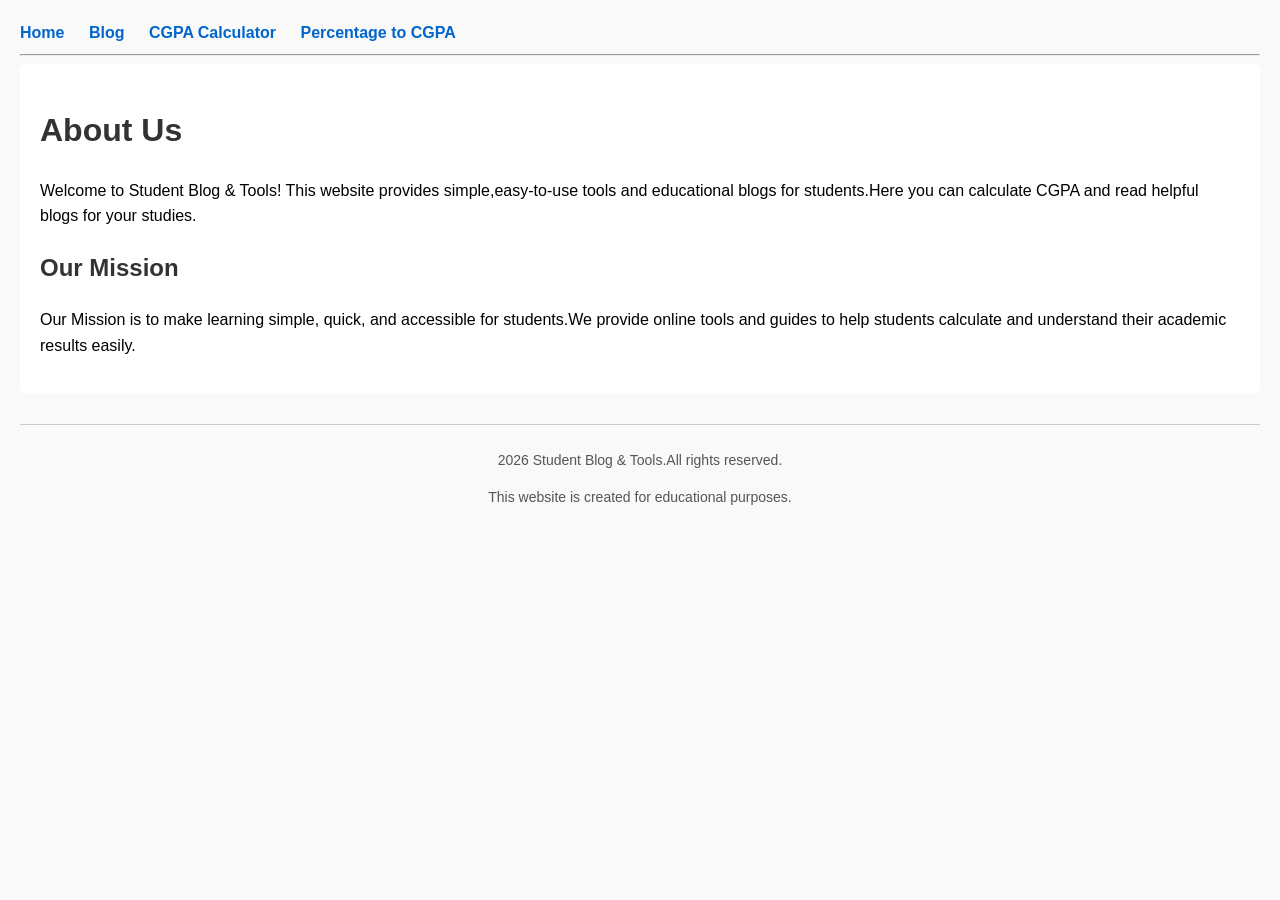
<file: about.html>
<!DOCTYPE html>
<html lang="en">
    <head>
        <meta charset="UTF-8">
        <title>About | Student Blog & Tools</title>
        <meta name="viewport" content="width=device-width,intial-scale=1.0">
        <style>
            body {font-family:Arial, sans-serif;
            background:#f9f9f9; margin:20px;
        line-height:1.6;}
        nav a{margin-right:20px; text-decoration:none; color:#0066cc; font-weight:bold;}
        nav a:hover{text-decoration:underline;}
        .container{background:#fff;padding:20px;border-radius:6px;}
        h1,h2{color:#333;}
        footer{margin-top:30px; padding-top:10px; border-top:1px solid#ccc;font-size:14px;color:#555;text-align:center;}
        </style>
        </head>
    <body>
<nav>
    <a href="index.html">Home</a>
    <a href="blog.html">Blog</a>
    <a href="cgpa.html">CGPA Calculator</a>
    <a href="blog2.html">Percentage to CGPA</a>
</nav>
<hr>
<div class="container">
    <h1>About Us</h1>
    <p>Welcome to Student Blog & Tools! This website provides simple,easy-to-use tools and educational blogs for students.Here you can calculate CGPA and read helpful blogs for your studies.</p>
    <h2>Our Mission</h2>
    <p>Our Mission is to make learning simple, quick, and accessible for students.We provide online tools and guides to help students calculate and understand their academic results easily.</p>
</div>
<footer>
    <p>2026 Student Blog & Tools.All rights reserved.</p>
    <p>This website is created for educational purposes.</p>
</footer>
</body>
</html>
</file>
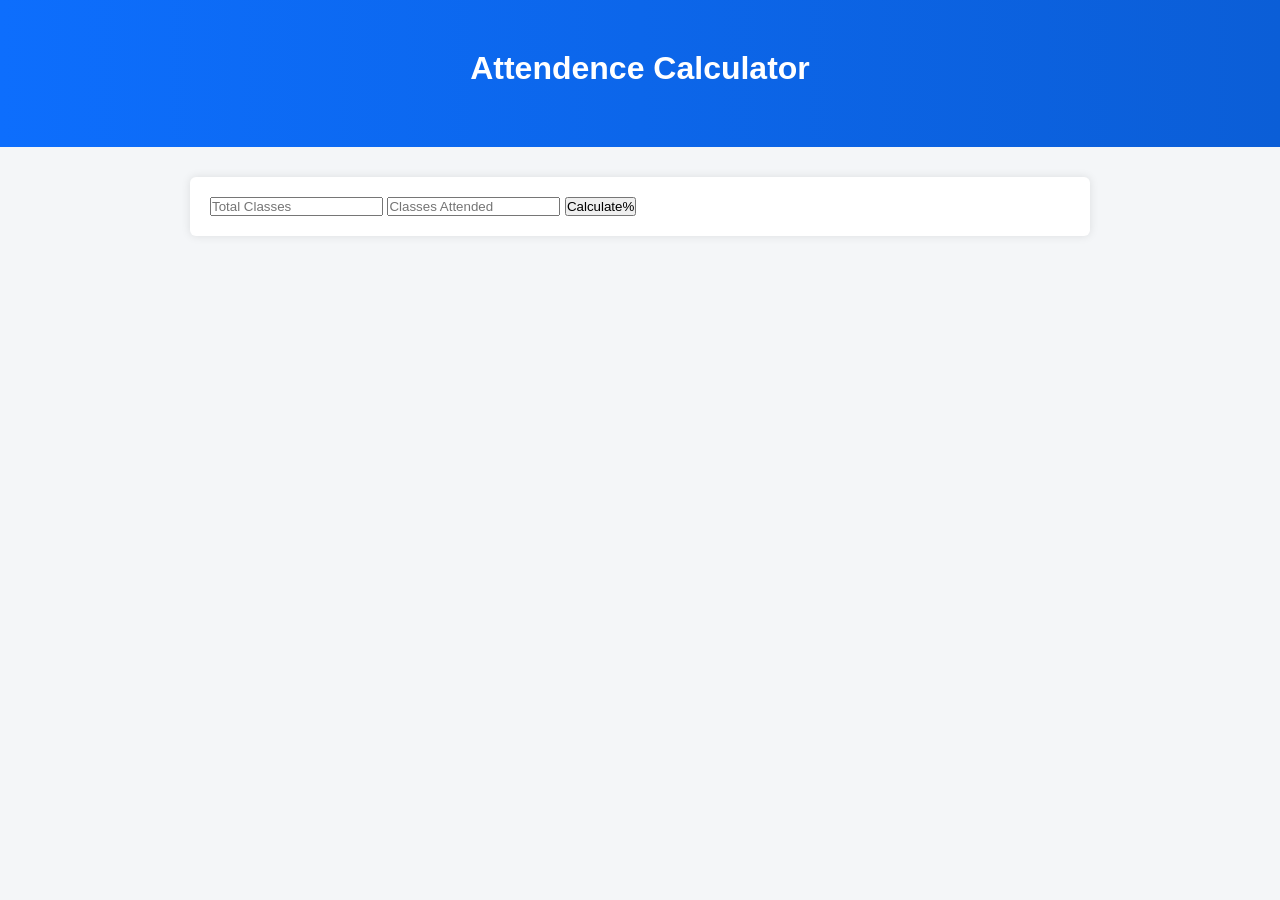
<file: attendence.html>
<!DOCTYPE html>
<html>
    <head>
        <title>Attendence Calculator</title>
        <link rel="stylesheet" href="style.css">
    </head>
    <body>
        <header>
            <h1>Attendence Calculator</h1>
        </header>
        <div class="container">
            <input type="number" id="total"
        placeholder="Total Classes">
        <input type="number"  id="attended"
    placeholder="Classes Attended">
    <button
    onclick="calculateAttendence()">Calculate%</button>
    <h3 id="result"></h3>
        </div>
        <script src="attendence.js"></script>
    </body>
</html>
</file>
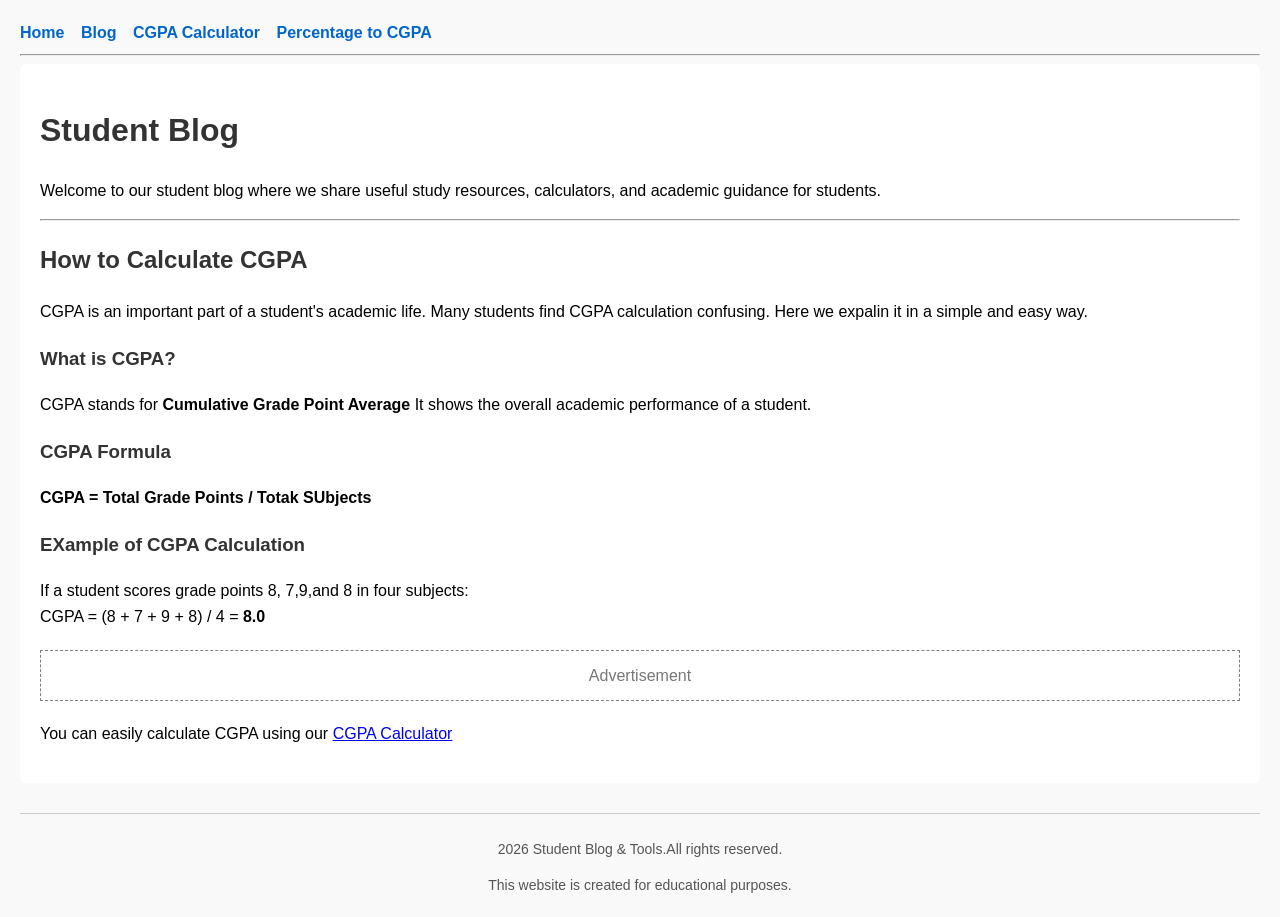
<file: blog.html>
<!DOCTYPE html>
<html lang="en">
    <head>
        <meta charset="UTF-8">
        <title>How to calculate CGPA | Student Blog</title>
        <meta name="description" content="Learn how to calculate CGPA with simple formula and examples.Use our free CGPA calculator for students.">
        <meta name="Keywords" content="CGPA calculator, CGPA formula, how to calculate CGPA formula,how to calculate CGPA, student tools">
        <meta name="author"  content="Student Blog & Tools">
        <meta name="viewport"  content="width=device-width, intial-scale=1.0">
        <style>
            body {
                font-family: Arial, sans-serif;
                line-height: 1.6;
                margin: 20px;
                background-color: #f9f9f9;
            }
        nav a {
            margin-right: 12px;
            text-decoration: none;
            color: #0066cc;
            font-weight: bold;
        }
        nav a:hover {
            text-decoration: underline;
        }
        .container {
            background: #ffffff;
            padding :  20px;
            border-radius :  6px;
        }
        h1, h2, h3 {
            color : #333;
        }
        footer {
            margin-top: 30px;
            padding-top: 10px;
            border-top : 1px solid #ccc;
            font-size: 14px;
            color: #555;
            text-align: center;
        }
        .ad-box {
            border: 1px dashed gray;
            padding: 12px;
            text-align: center;
            margin: 20px 0;
            color: #777;
        }
        </style>
        </head>
        <body>
            <nav>
                <a href="index.html">Home</a>
                <a href="blog.html">Blog</a>
                <a href="cgpa.html">CGPA Calculator</a>
                <a href="percent-to-cgpa,html">Percentage to CGPA</a>
            </nav>
            <hr>
            <div class="container">
                <h1>Student Blog</h1>
                <p>
                    Welcome to our student blog where we share useful study resources,
                    calculators, and academic guidance for students.
                </p>
                <hr>
                <h2>How to Calculate CGPA</h2>
                <p>
                    CGPA is an important part of a student's academic life.
                    Many students find CGPA calculation confusing.
                    Here we expalin it in a simple and easy way.
                </p>
                <h3>What is CGPA?</h3>
                <p>
                    CGPA stands for <strong>Cumulative Grade Point Average</strong>
                    It shows the overall academic performance of a student.
                </p>
                <h3>CGPA Formula</h3>
                <p>
                    <strong>CGPA = Total Grade Points / Totak SUbjects</strong>
                </p>
                <h3>EXample of CGPA Calculation</h3>
                <p>
                    If a student scores grade points 8, 7,9,and 8 in four subjects:<br>
                    CGPA = (8 + 7 + 9 + 8) / 4 = 
                    <strong>8.0</strong>
                </p>
                <div class="ad-box">
                    Advertisement
                </div>
                <p>
                    You can easily calculate CGPA using our 
                    <a href="cgpa.html">CGPA Calculator</a>
                </p>
            </div>
            <footer>
                <p>2026 Student Blog & Tools.All rights reserved.</p>
                <p>This website is created for educational purposes.</p>
            </footer>
        </body>
        </html>
</file>
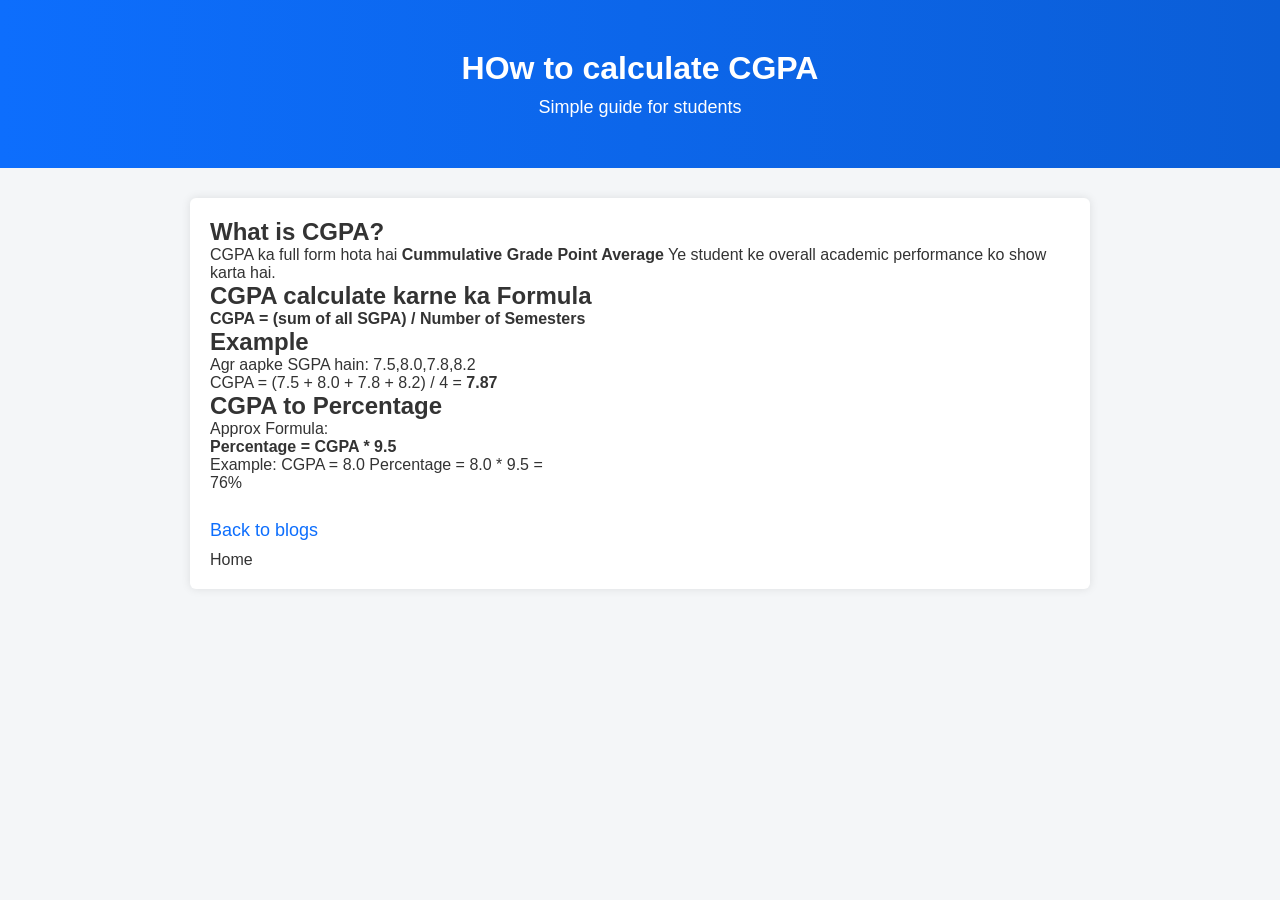
<file: blog1.html>
<!DOCTYPE html>
<html lang="en">
    <head>
        <meta charset="UTF-8">
        <title>Hoe to calculate CGPA</title>
        <link rel="stylesheet" href="style.css">
    </head>
    <body>
        <header class="header">
            <h1>HOw to calculate CGPA</h1>
            <p>Simple guide for students</p>
        </header>
        <div class="container">
            <h2>What is CGPA?</h2>
            <p>
                CGPA ka full form hota hai
                <b>Cummulative Grade Point Average</b> 
                Ye student ke overall academic performance ko show karta hai.
            </p>
            <h2>CGPA calculate karne ka Formula</h2>
            <p>
                <b>CGPA = (sum of all SGPA)  /  Number of Semesters</b>
            </p>
            <h2>Example</h2>
            <p>
                Agr aapke SGPA hain: 7.5,8.0,7.8,8.2
                <br>
                CGPA = (7.5 + 8.0 + 7.8 + 8.2) / 4 = <b>7.87</b>
            </p>
            <h2>CGPA to Percentage</h2>
            <p>
                Approx Formula:
                <br>
                <b>Percentage = CGPA * 9.5</b>
            </p>
            <p>
                Example:
                CGPA = 8.0
                Percentage = 8.0 * 9.5 = <br>76%</b>
            </p>
            <br>
            <a href="blog.html">   Back to blogs</a>
            <a href="index.html"></a>Home</a>
        </div>
    </body>
</html>
</file>
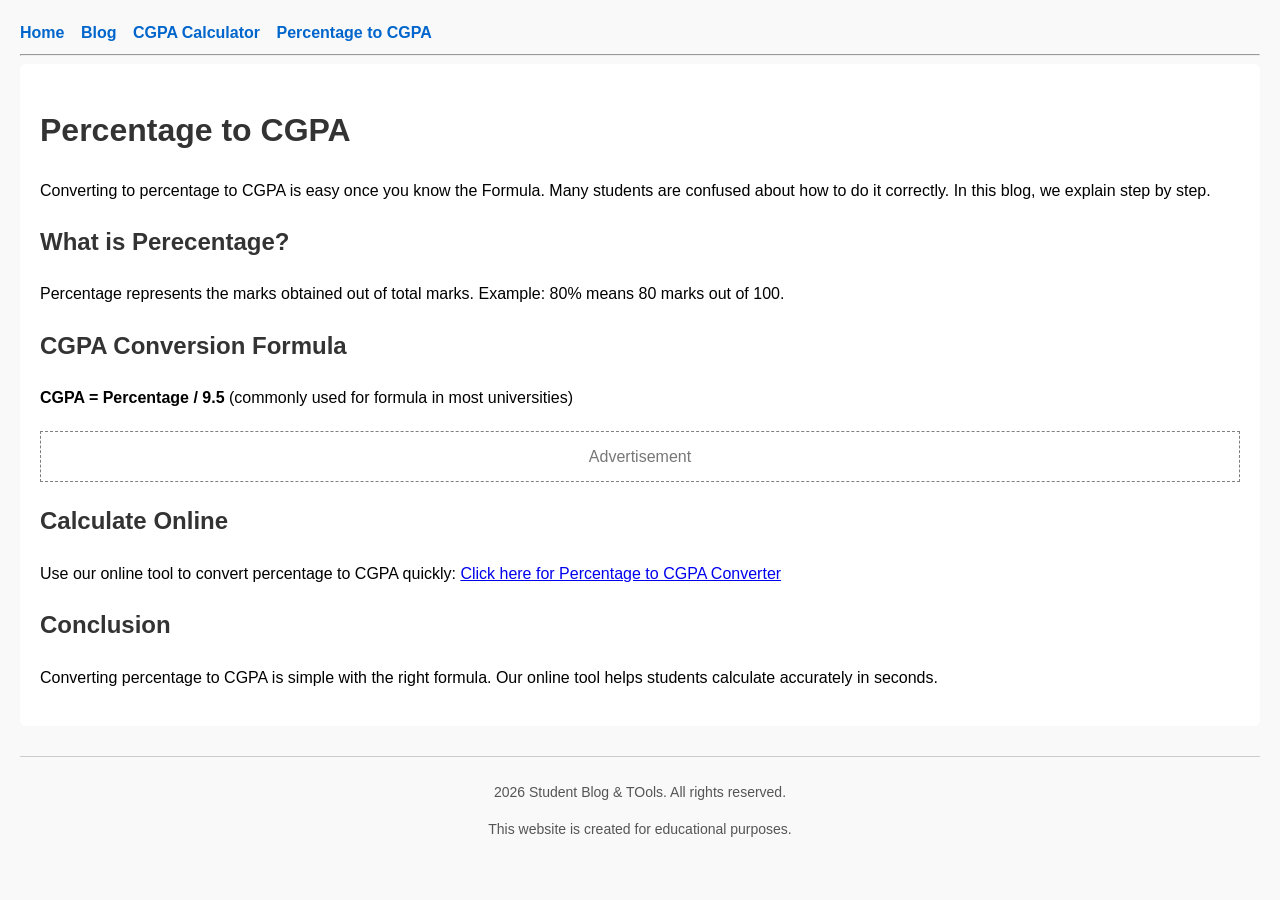
<file: blog2.html>
<!DOCTYPE html>
<html lang="en">
    <head>
        <meta charset="UTF-8">
        <title>Percentage to CGPA | Stuednt Blog</title>
        <meta name="description" content="Convert your percentage to CGPA easily using simple formula and example.Free student tool online">
        <meta name="keywords" content="Percentage to CGPA, CGPA calculator, student blog, student tools">
        <meta name="auhtor" content="Student Blog & Tools">
        <meta name="viewport" content="width=device-width, intial-scale=1.0">
        <style>
            body {
                font-family: Arial, sans-serif;
                background-color: #f9f9f9;
                margin:20px;
                line-height:1.6;
            }
            nav a{
                margin-right: 12px;
                text-decoration: none;
                color: #0066cc;
                font-weight: bold;
            }
            nav a:hover {
                text-decoration: underline;
            }
            .container {
                background: #ffffff;
                padding:20px;
                border-radius: 6px;
            }
            h1,h2,h3 {
                color: #333;
            }
            footer {
                margin-top: 30px;
                padding-top: 10px;
                border-top: 1px solid #ccc;
                font-size: 14px;
                color: #555;
                text-align: center;
            }
            .ad-box {
                border: 1px dashed gray;
                padding: 12px;
                text-align: center;
                margin:20px 0;
                color: #777;
            }
        </style>
    </head>
    <body>
        <nav>
            <a href="index.html">Home</a>
            <a href="blog.html">Blog</a>
            <a href="cgpa.html">CGPA Calculator</a>
            <a href="percent-to-cgpa.html">Percentage to CGPA</a>
        </nav>
        <hr>
        <div class="container">
            <h1>Percentage to CGPA</h1>
            <p>
                Converting to percentage to CGPA is easy once you know the Formula.
                Many students are confused about how to do it correctly.
                In this blog, we explain step by step.
            </p>
            <h2>What is Perecentage?</h2>
            <p>
                Percentage represents the marks obtained out of total marks.
                Example: 80% means 80 marks out of 100.
            </p>
            <h2>CGPA Conversion Formula</h2>
            <p>
                <strong>CGPA = Percentage / 9.5</strong> (commonly used for formula in most universities)
            </p>
            <div class="ad-box">
                Advertisement
            </div>
            <h2>Calculate Online</h2>
            <p>
                Use our online tool to convert percentage to CGPA quickly:
                <a href="Percent-to-cgpa.html">Click here for Percentage to CGPA Converter</a>
            </p>
            <h2>Conclusion</h2>
            <p>
                Converting percentage to CGPA is simple with the right formula.
                Our online tool helps students calculate accurately in seconds.
            </p>
            </div>
            <footer>
                <p>2026 Student Blog & TOols. All rights reserved.</p>
                <p>This website is created for educational purposes.</p>
            </footer>
    </body>
</html>
</file>
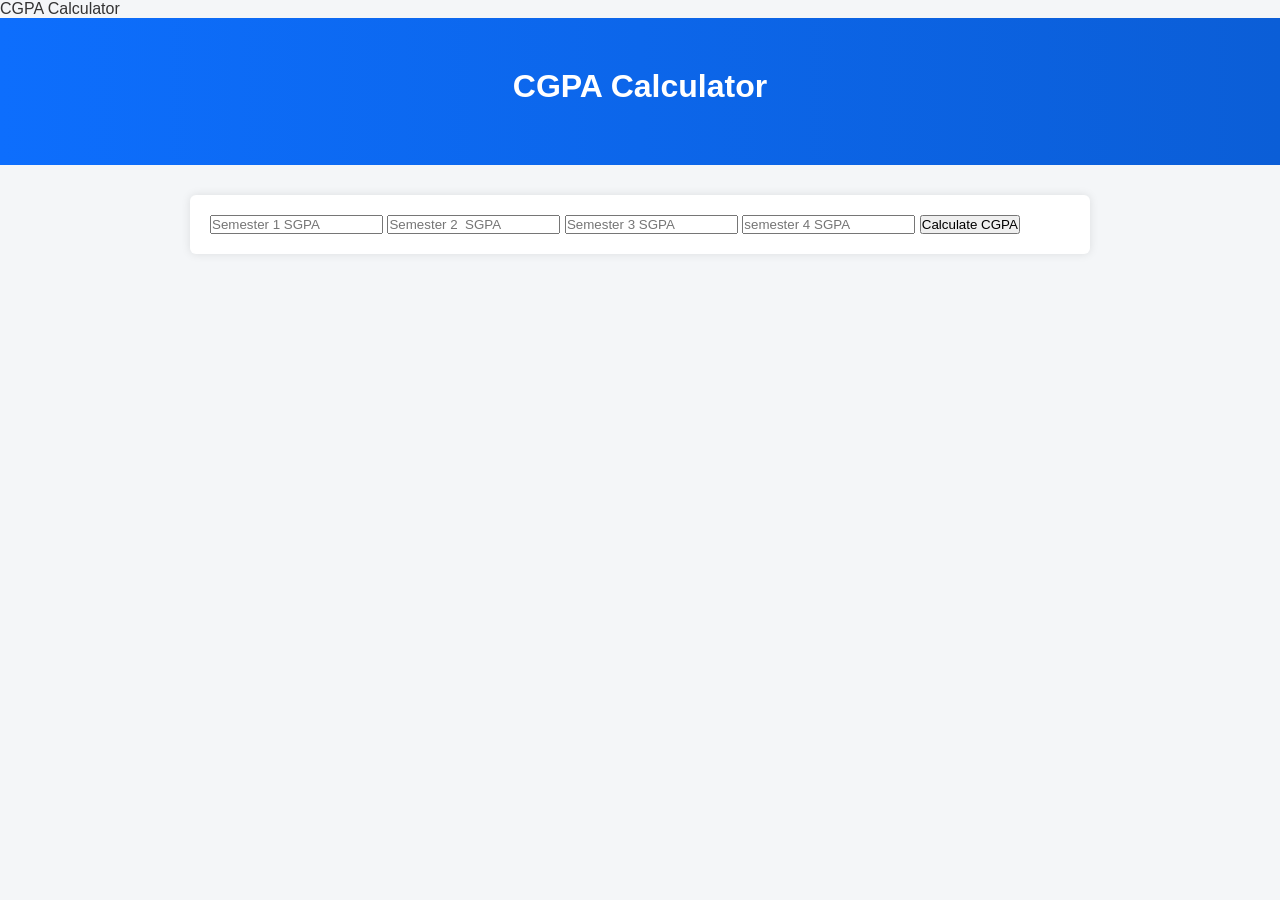
<file: cgpa.html>
<!DOCTYPE html>
<html>
    <head>
        <tittle>CGPA Calculator</tittle>
        <link rel="stylesheet" href = "style.css">
        </head>
        <body>
            <header>
                <h1>CGPA Calculator</h1>
            </header>
            <div class="container">
                <div class="card">
                    <input type="number" id="sgpa1"
                placeholder="Semester 1 SGPA">
                 <input type="number" id="sgpa2"
                placeholder="Semester 2  SGPA">
                 <input type="number"  id="sgpa3"
                 placeholder="Semester 3 SGPA">
                 <input type="number" id="sgpa4" 
                 placeholder="semester 4 SGPA">
                 <button
                 onclick="calculateCGPA()">Calculate CGPA</button>
                 <h3 id="result"></h3>
                </div>
            </div>
            <script src="script.js"></script>
        </body>
        </html>
</file>
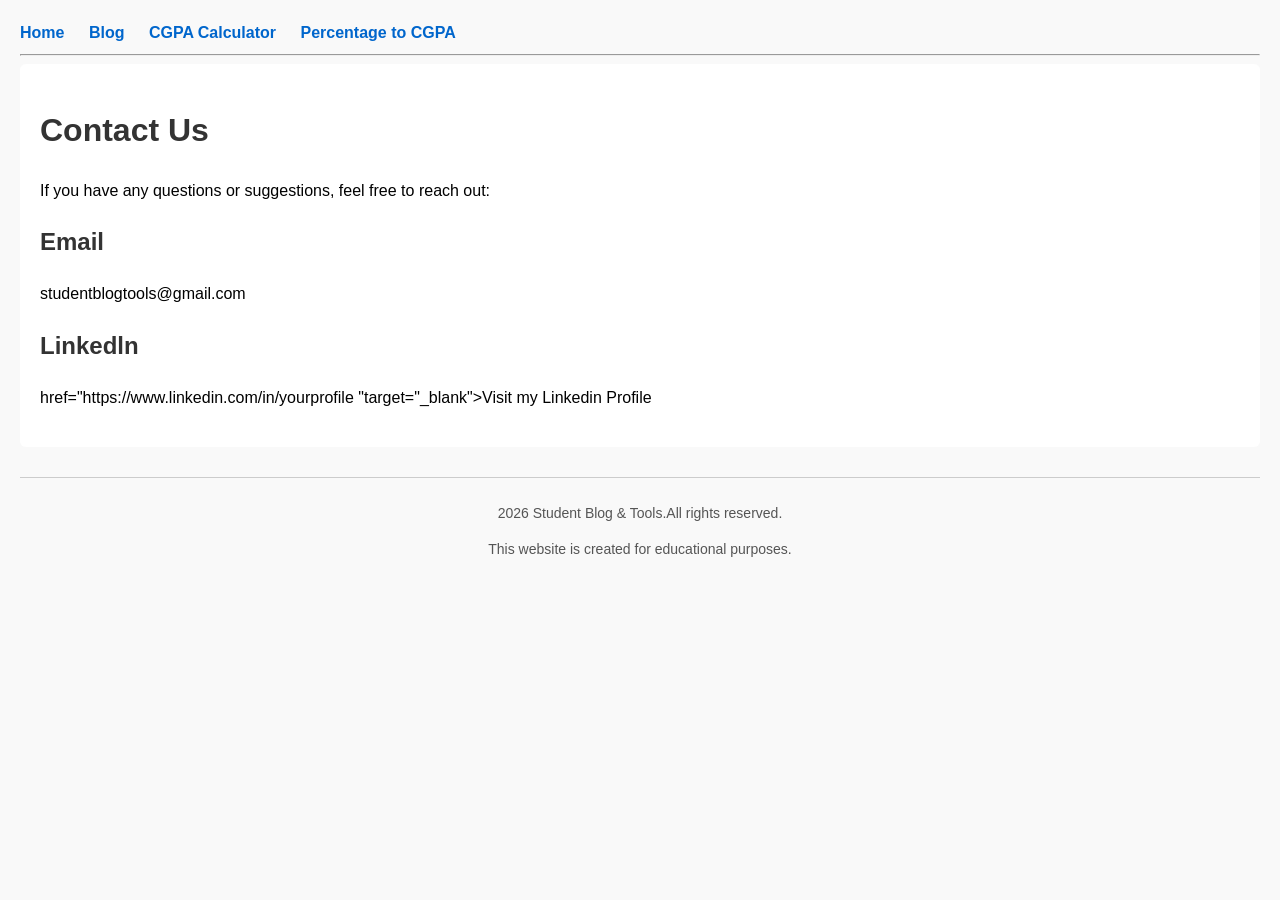
<file: contact.html>
<!DOCTYPE html>
<html lang="en">
    <head>
        <meta charset="UTF-8">
        <title>Contact | Student BLog & Tools</title>
        <meta name="viewport" content="width=device-width,intial-scale=1.0">
        <style>
            body{font-family:Arial,sans-serif;
            background:#f9f9f9;margin:20px;
        line-height:1.6;}
        nav a{margin-right:20px; text-decoration:none; color:#0066cc; font-weight:bold;}
        .container{background:#fff;padding:20px;border-radius:6px;}
        h1,h2{color:#333;}
        footer{margin-top:30px;padding-top:10px;border-top:1px solid#ccc; font-size:14px;color:#555;text-align:center;}
        </style>
    </head>
    <body>
        <nav>
            <a href="index.html">Home</a>
            <a href="blog.html">Blog</a>
            <a href="cgpa.html">CGPA Calculator</a>
            <a href="blog2.html">Percentage to CGPA</a>
        </nav>
        <hr>
        <div class="container">
            <h1>Contact Us</h1>
            <p>If you have any questions or suggestions, feel free to reach out:</p>
            <h2>Email</h2>
            <p>studentblogtools@gmail.com</p>
            <h2>Linkedln</h2>
            <p><a>
                href="https://www.linkedin.com/in/yourprofile "target="_blank">Visit my Linkedin Profile</a></p>
                </div>
        <footer>
            <p>2026 Student Blog & Tools.All rights reserved.</p>
            <p>This website is created for educational purposes.</p>
        </footer>
    </body>
    </html>
</file>
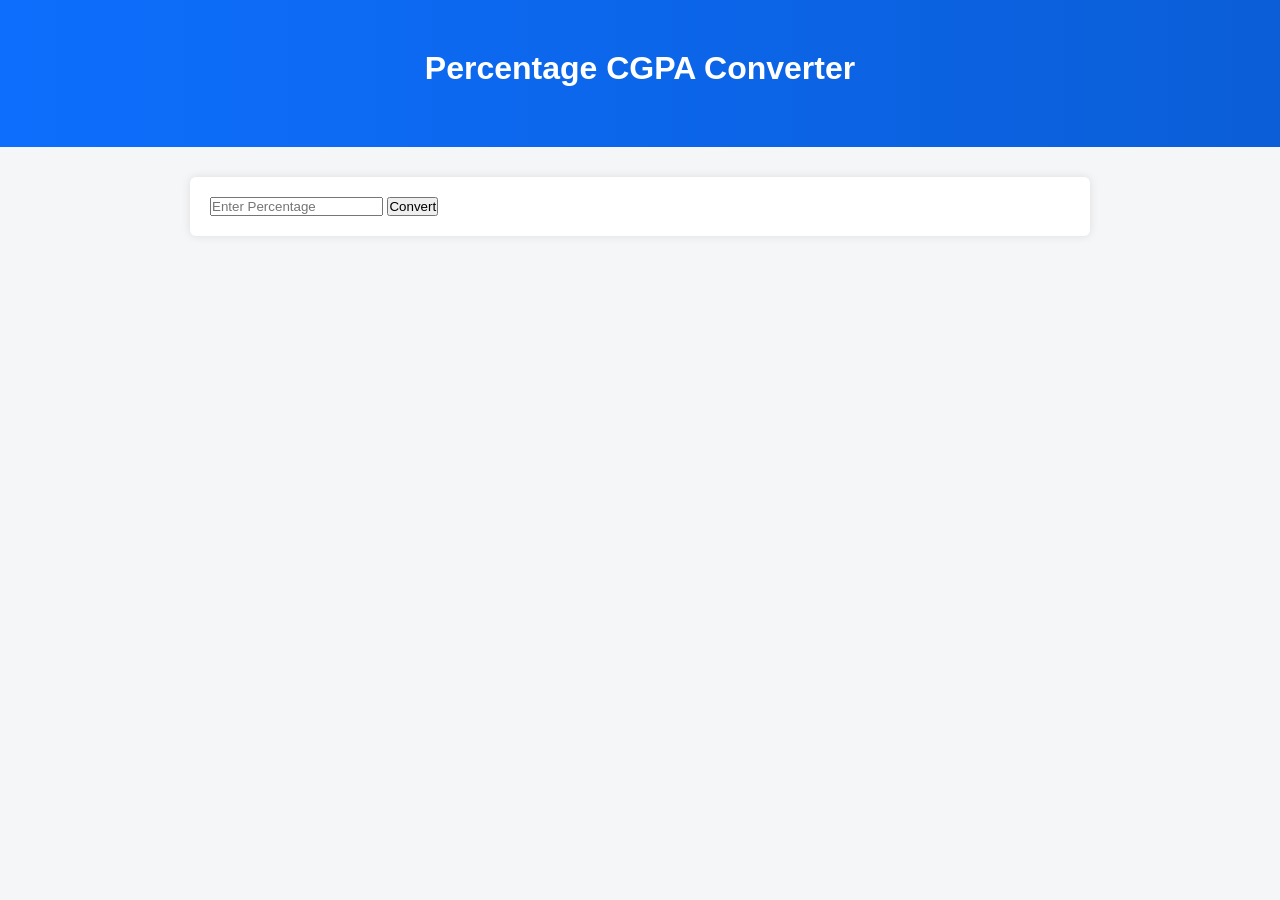
<file: percent-to-cgpa.html>
<!DOCTYPE html>
<html>
    <head>
        <title>Percentage to CGPA Converter</title>
        <link rel="stylesheet" href="style.css">
    </head>
    <body>
        <header>
            <h1>Percentage   CGPA Converter</h1>
        </header>
        <div class="container">
            <input type="number" id="percentage"
            placeholder="Enter Percentage">
            <button type = "button"
            onclick="convertToCGPA()">Convert</button>
            <h3 id="result"></h3>
        </div>
        <script src="percent.js"></script>
    </body>
</html>
</file>
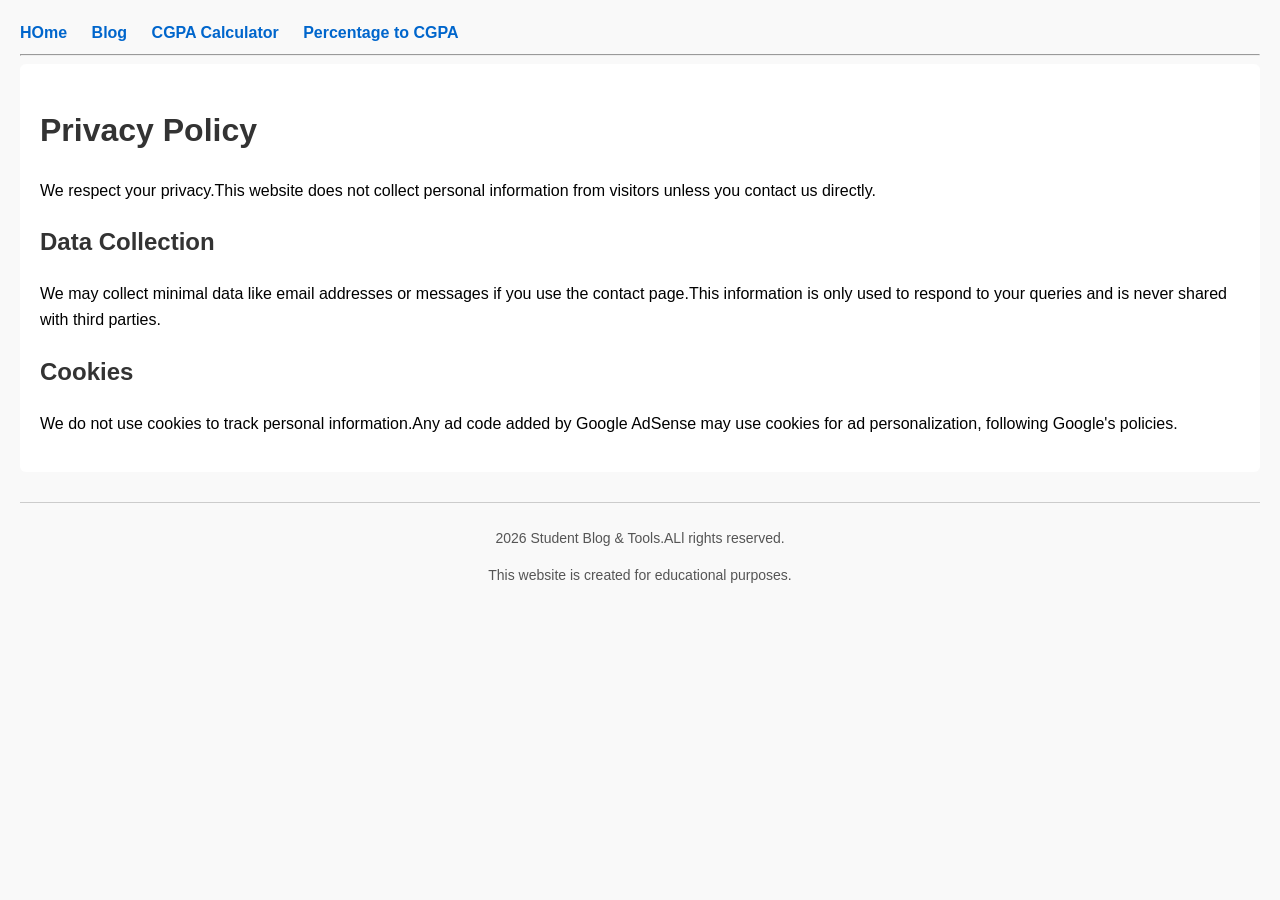
<file: privacy.html>
<!DOCTYPE html>
<html lang="en">
    <head>
        <meta charset="UTF-8">
        <title>privacy policy | Student Blog & Tools </title>
        <meta name="viewport" content="width=device-width,initial-scale=1.0">
        <style>
            body {font-family:Arial,sans-serif;
            background:#f9f9f9; margin:20px; line-height:1.6;}
            nav a {margin-right:20px; text-decoration:none;color:#0066cc;font-weight:bold;}
            nav a:hover{text-decoration:underline;}
            .container{background:#fff;padding:20px;border-radius:6px;}
            h1,h2{color:#333;}
            footer{margin-top:30px; padding-top:10px;border-top:1px solid #ccc; font-size:14px; color:#555;text-align:center;}
            </style>
        </head>
    <body>
        <nav>
            <a href="index.html">HOme</a>
            <a href="blog.html">Blog</a>
            <a href="cgpa.html">CGPA Calculator</a>
            <a href="blog2.html">Percentage to CGPA</a>
        </nav>
        <hr>
        <div class="container">
            <h1>Privacy Policy</h1>
            <p>We respect your privacy.This website does not collect personal information from visitors unless you contact us directly.</p>
            <h2>Data Collection</h2>
            <p>We may collect minimal data like email addresses or messages if you use the contact page.This information is only used to respond to your queries and is never shared with third parties.</p>
            <h2>Cookies</h2>
            <p>We do not use cookies to track personal information.Any ad code added by Google AdSense may use cookies for ad personalization, following Google's policies. </p>
            </div>
        <footer>
            <p>2026 Student Blog & Tools.ALl rights reserved.</p>
            <p>This website is created for educational purposes.</p>
        </footer>
    </body>
</html>
</file>
<file: style.css>
*{
    margin:0;
    padding:0;
    box-sizing:border-box;
}
body {
    font-family:Arial,Helvetica,sans-serif;
    background-color:#f4f6f8;
    color:#333;
}
nav {
    background-color:#0d6efd;
    padding:12px 0;
    text-align: center;
}
nav a{
    color:white;
    text-decoration:none;
    margin: 0 15px;
    font-size:16px;
    font-weight:bold;
}
nav a:hover {
    text-decoration:underline;
}
header {
    background:linear-gradient(to right, #0d6efd,#0b5ed7);
    color:white;
    text-align:center;
    padding:50px 15px;
}
header h1 {
    font-size:32px;
    margin-bottom:10px;
}
header p {
    font-size:18px;
}
.container {
    max-width:900px;
    margin:30px auto;
    padding: 20px;
    background-color:white;
    border-radius:6px;
    box-shadow:0 0 10px rgba(0,0,0,0.1);
}
.container a {
    display:block;
    margin: 10px 0;
    color: #0d6efd;
    font-size:18px;
    text-decoration:none;
}
.container a:hover {
    text-decoration:underline;
}
footer{
    text-align: center;
    padding:15px;
    background-color:#e9ecef;
    margin-top: 30px;
    font-size:14px;
}
</file>
